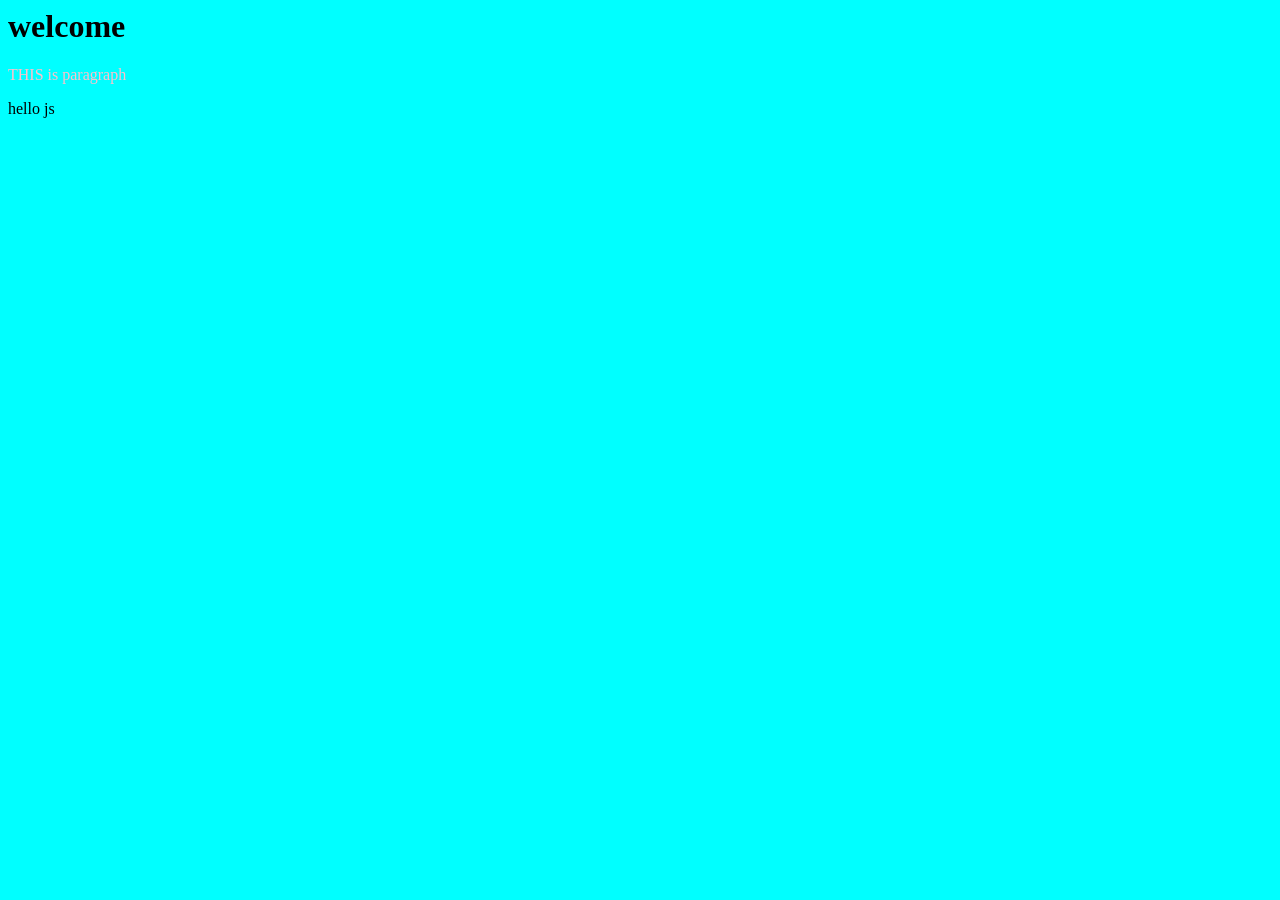
<file: html-assignment.html>
<html>
  <head> 
    <title>Project</title>
    <link rel="stylesheet" href="css-assigment.css">
  </head>
  <body>
    <h1>welcome</h1>
    <p>THIS is paragraph</p>
    <script src="js-assignment.js"></script>
  </body>
</html>
</file>
<file: css-assigment.css>
body {
  background-color: aqua;
}

h2 {
  color: maroon;
  margin-left: 40px;
 } 
p {
    color: pink;
 }
</file>
